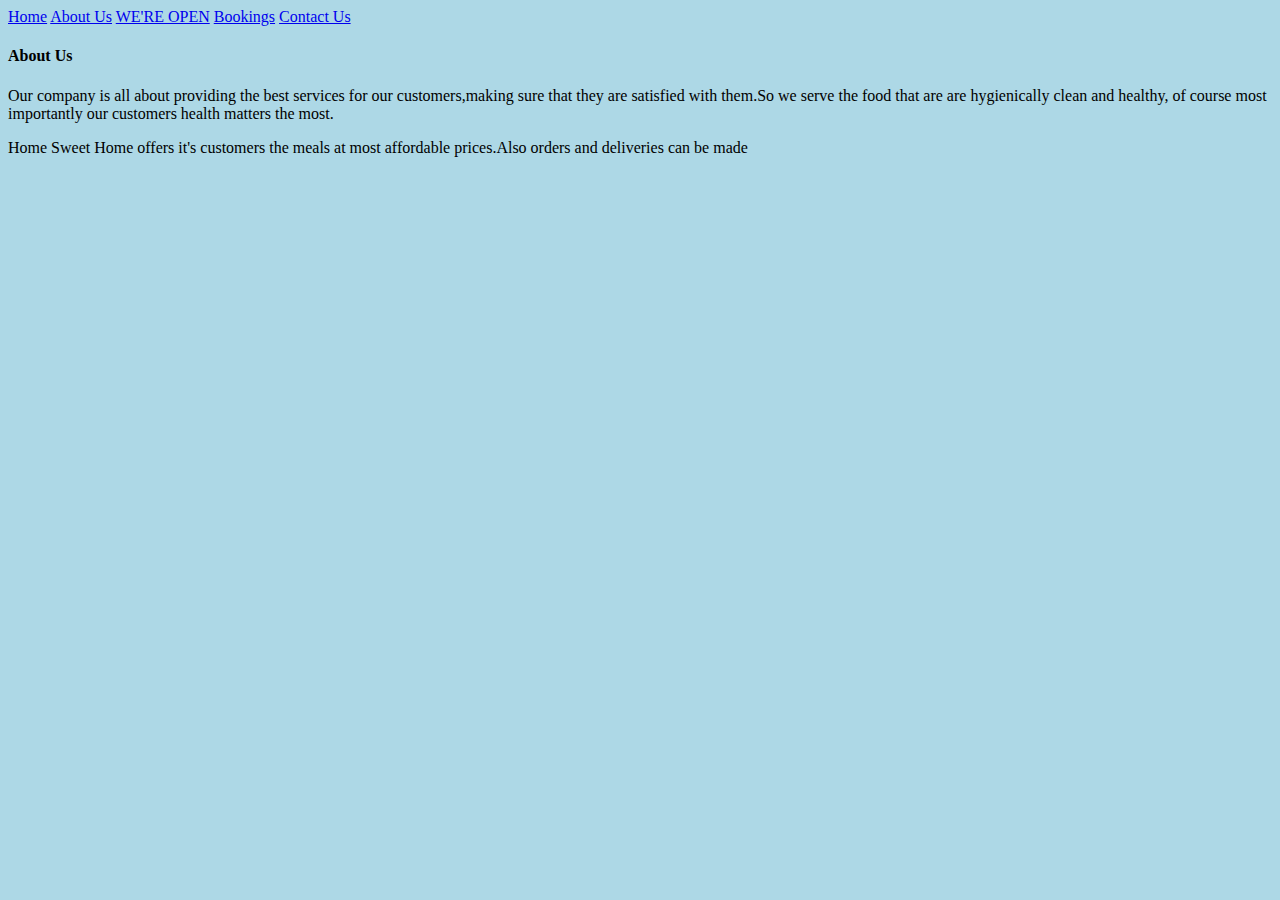
<file: about.html>
<!DOCTYPE html>
<html>
<head>
	<meta charset="utf-8">
	<meta name="viewport" content="width=device-width, initial-scale=1">
	<title>About Home Sweet Home</title>
	<style>
		body{background-color: lightblue; }
	</style>
</head>
<body>
	<a href="index.html">Home</a>
	<a href="about.html">About Us</a>
	<a href="operation.html">WE'RE OPEN</a>
	<a href="other.html">Bookings</a>
	<a href="contact.html">Contact Us</a>
	<h4>About Us</h4>
	<p>Our company is all about providing the best services for our customers,making sure that they are satisfied with them.So we serve the food that are are hygienically clean and healthy, of course most importantly our customers health matters the most.</p>
<p>Home Sweet Home offers it's customers the meals at most affordable prices.Also orders and deliveries can be made </p>
</body>
</html>
</file>
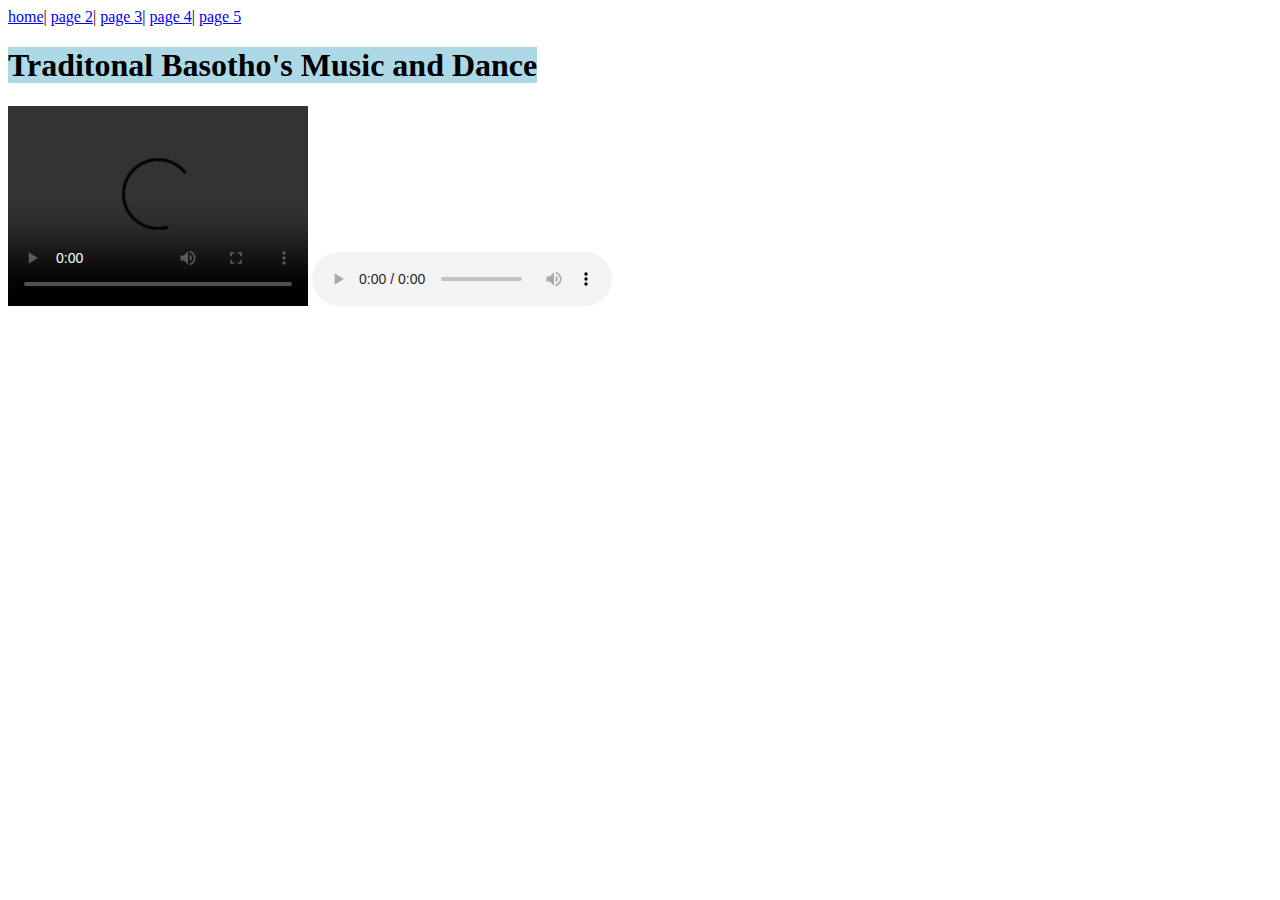
<file: Music and dance.html>
<!DOCTYPE html>
<html>
<head>
	<meta charset="utf-8">
	<meta name="viewport" content="width=device-width, initial-scale=1">
	<title>Music and Dance</title>
	<a href="index.html">
	home</a>|

	<a href="Traditional clothing.html">
	page 2</a>|

	<a href="Music and dance.html">
	page 3</a>|

	<a href="Craft & Art.html">
	page 4</a>|
	<a href="Contact & feedback.html">
	page 5</a>

	
</head>
<body>
	<h1><span style="background-color: lightblue;">Traditonal Basotho's Music and Dance</span></h1>
	<video width="300px" height="200px" controls>
		<source src="Bashemane.MP4" type="Images/Bashemane.MP4">
		</video>
		<audio controls>
			<source src="audio.mp3" type="Images/audio.mpeg">
			</audio>



</body>
</html>
</file>
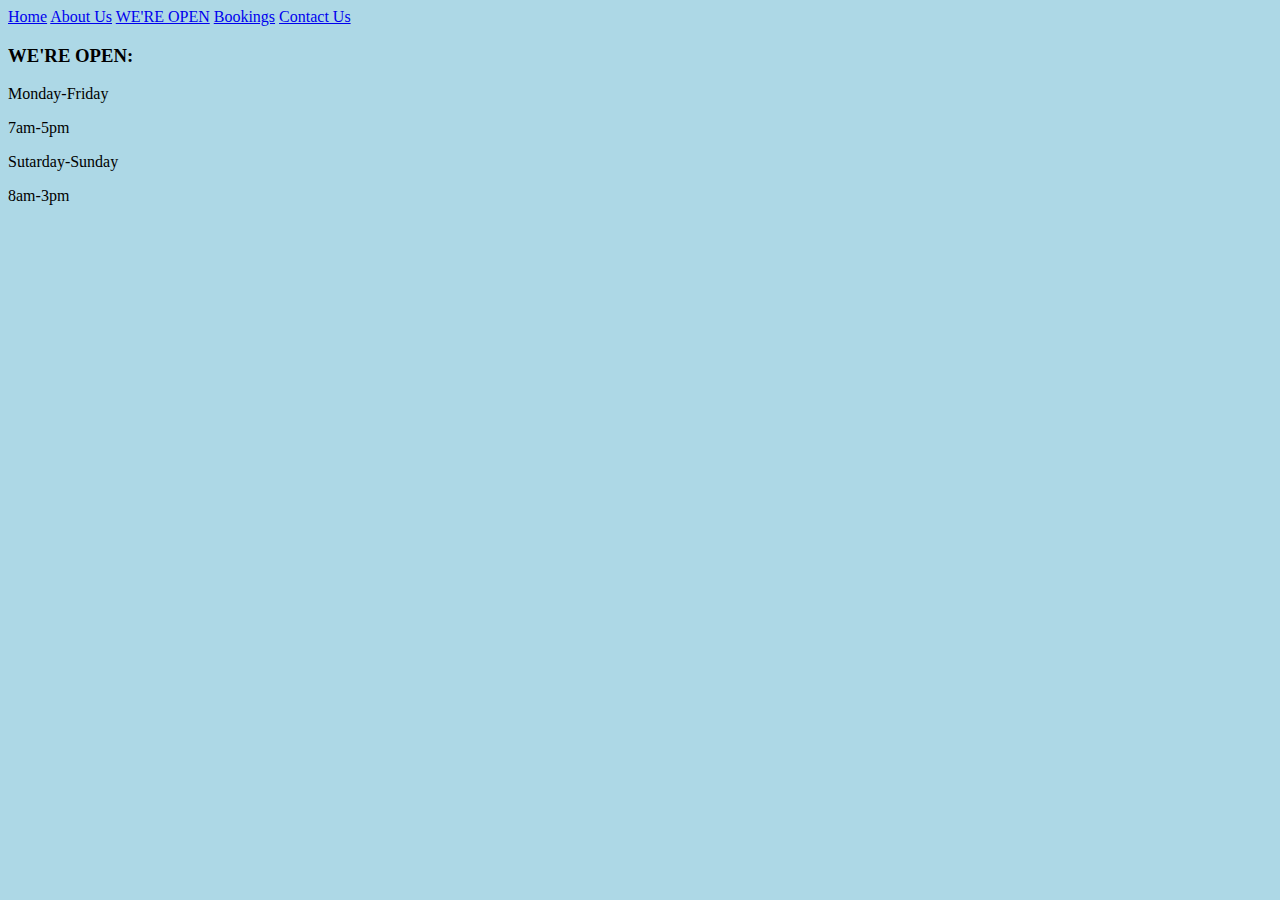
<file: operation.html>
<!DOCTYPE html>
<html>
<head>
	<meta charset="utf-8">
	<meta name="viewport" content="width=device-width, initial-scale=1">
	<title>Opertion time for HSH(Home Sweet Home)</title>
	<style>
body{background-color: lightblue;}		
	</style>
</head>

<a href="index.html">Home</a>
<a href="about.html">About Us</a>
<a href="Opertion.html">WE'RE OPEN</a>
<a href="other.html">Bookings</a>
<a href="contact.html">Contact Us</a>

<body>
<h3>WE'RE OPEN:</h3>
<p>Monday-Friday</p>
<p>7am-5pm</p>

<p>Sutarday-Sunday</p>
<p>8am-3pm</p>

</body>
</html>
</file>
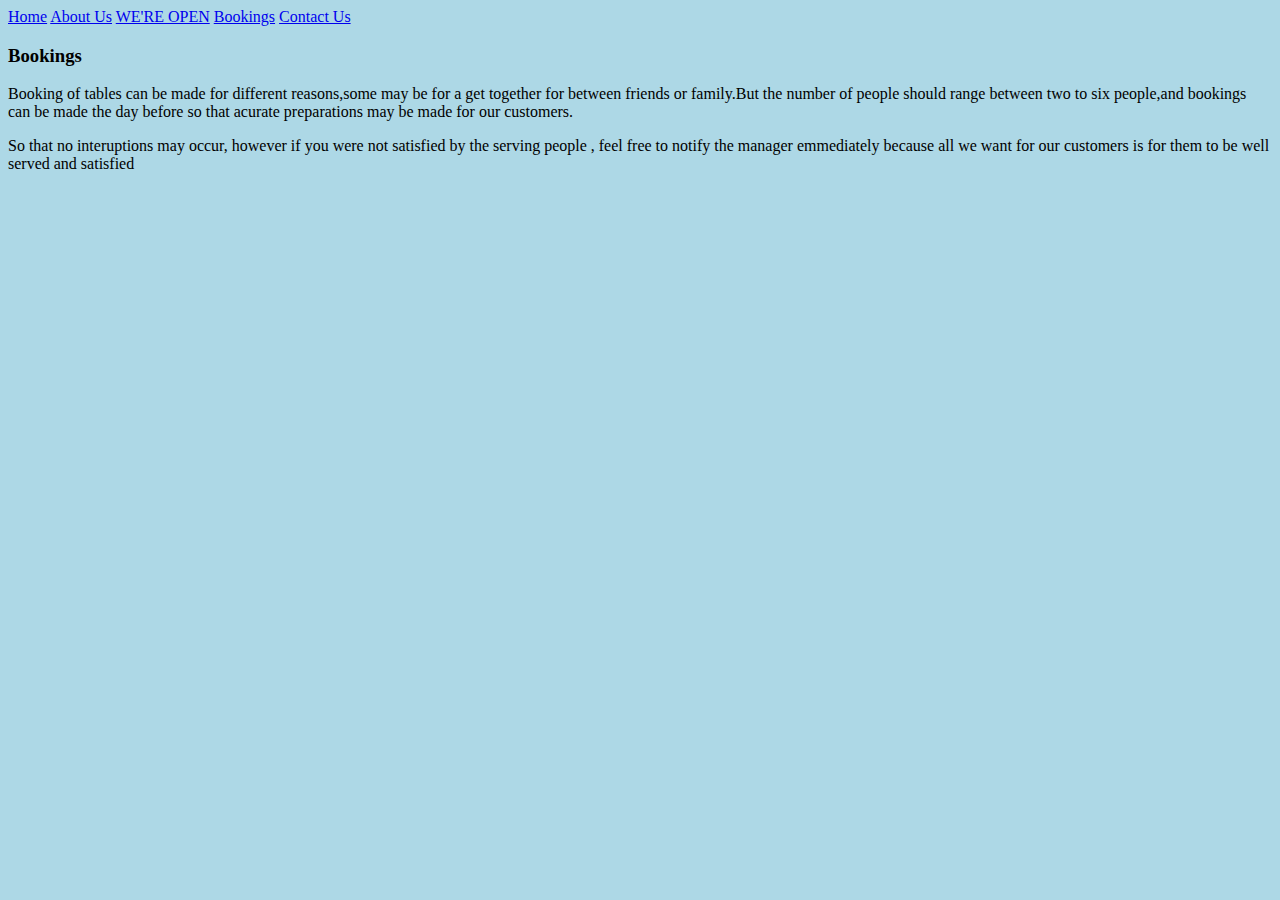
<file: other.html>
<!DOCTYPE html>
<html>
<head>
	<meta charset="utf-8">
	<meta name="viewport" content="width=device-width, initial-scale=1">
	<title>Other services</title>
	<style>
		body{background-color: lightblue;}
	</style>
</head>
<body>
	<a href="index.html">Home</a>
	<a href="about.html">About Us</a>
	<a href="operation.html">WE'RE OPEN</a>
	<a href="other.html">Bookings</a>
	<a href="contact.html">Contact Us</a>
	<h3>Bookings</h3>
<p>Booking of tables can be made for different reasons,some may be for a get together for between friends or family.But the number of people should range between two to six people,and bookings can be made the day before so that acurate preparations may be made for our customers.</p>
<p>So that no interuptions may occur, however if you were not satisfied by the serving people , feel free to notify the manager emmediately because all we want for our customers is for them to be well served and satisfied</p>
</body>
</html>
</file>
